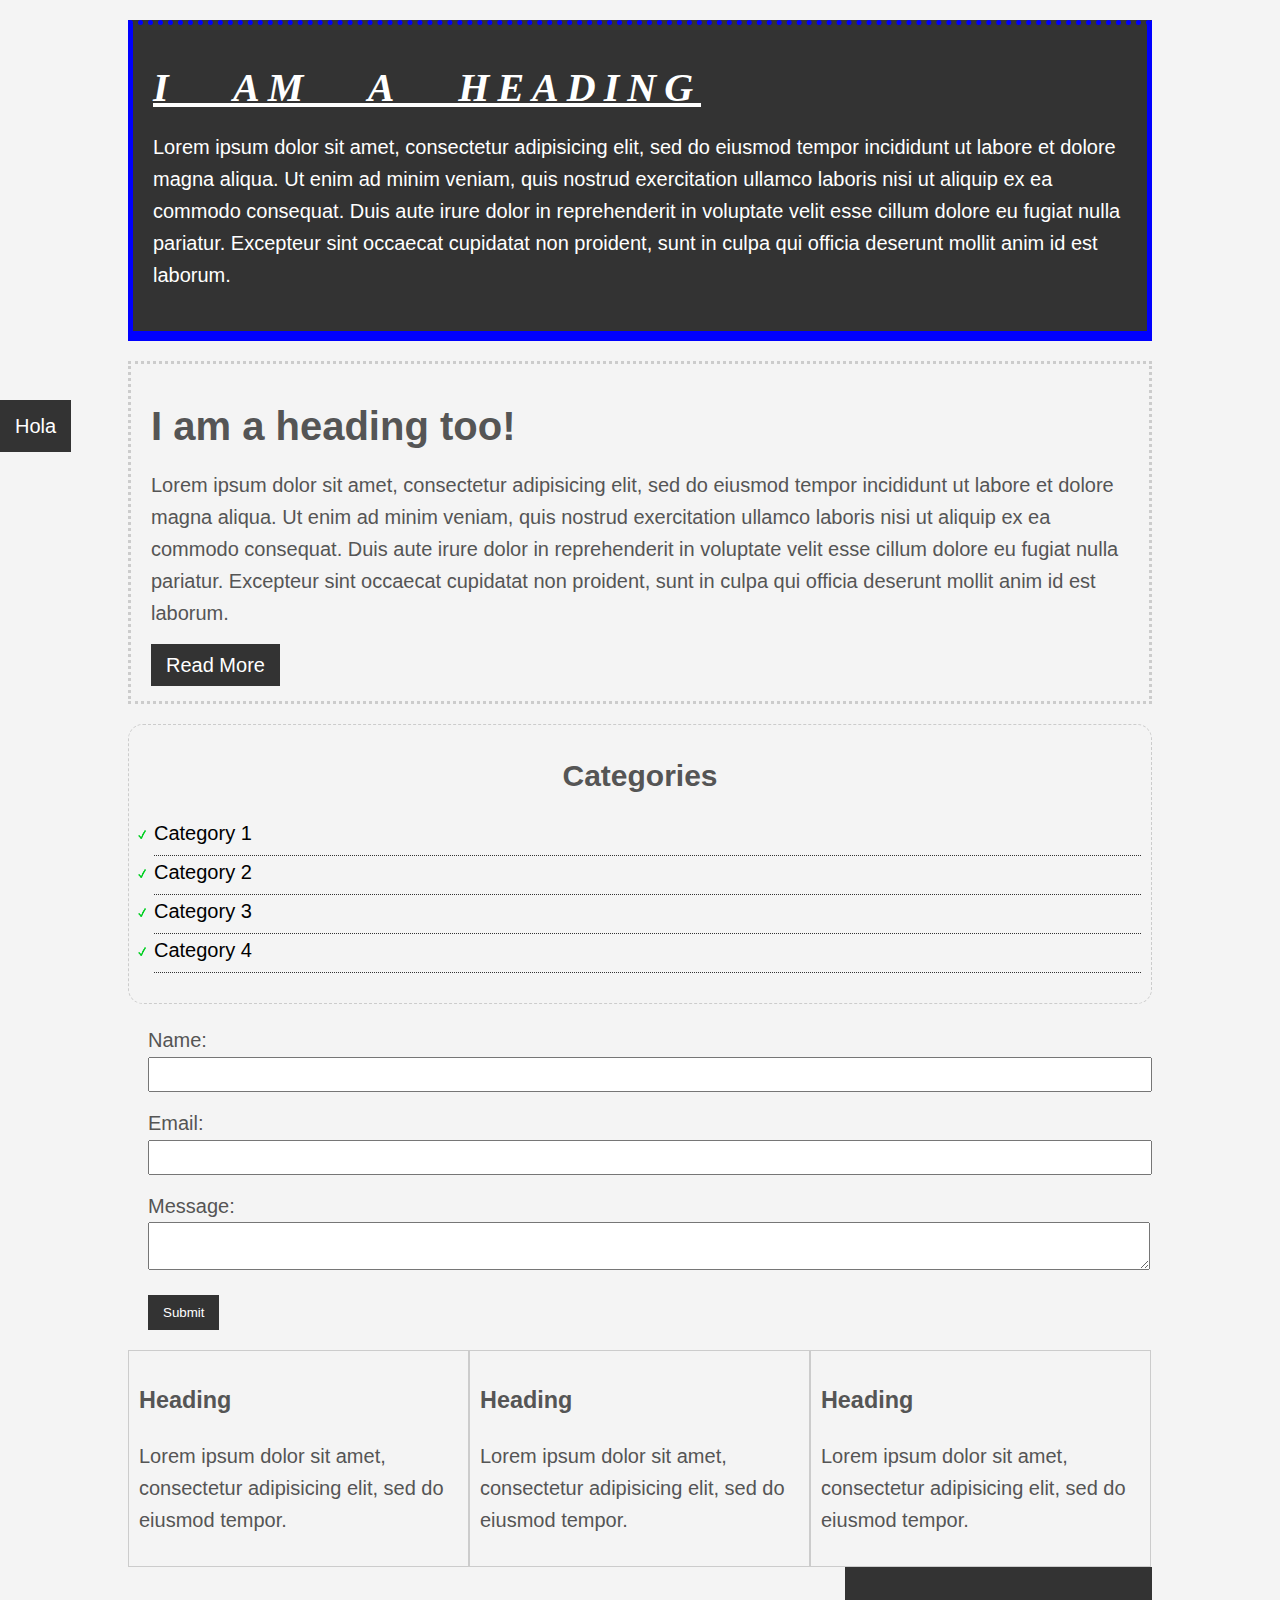
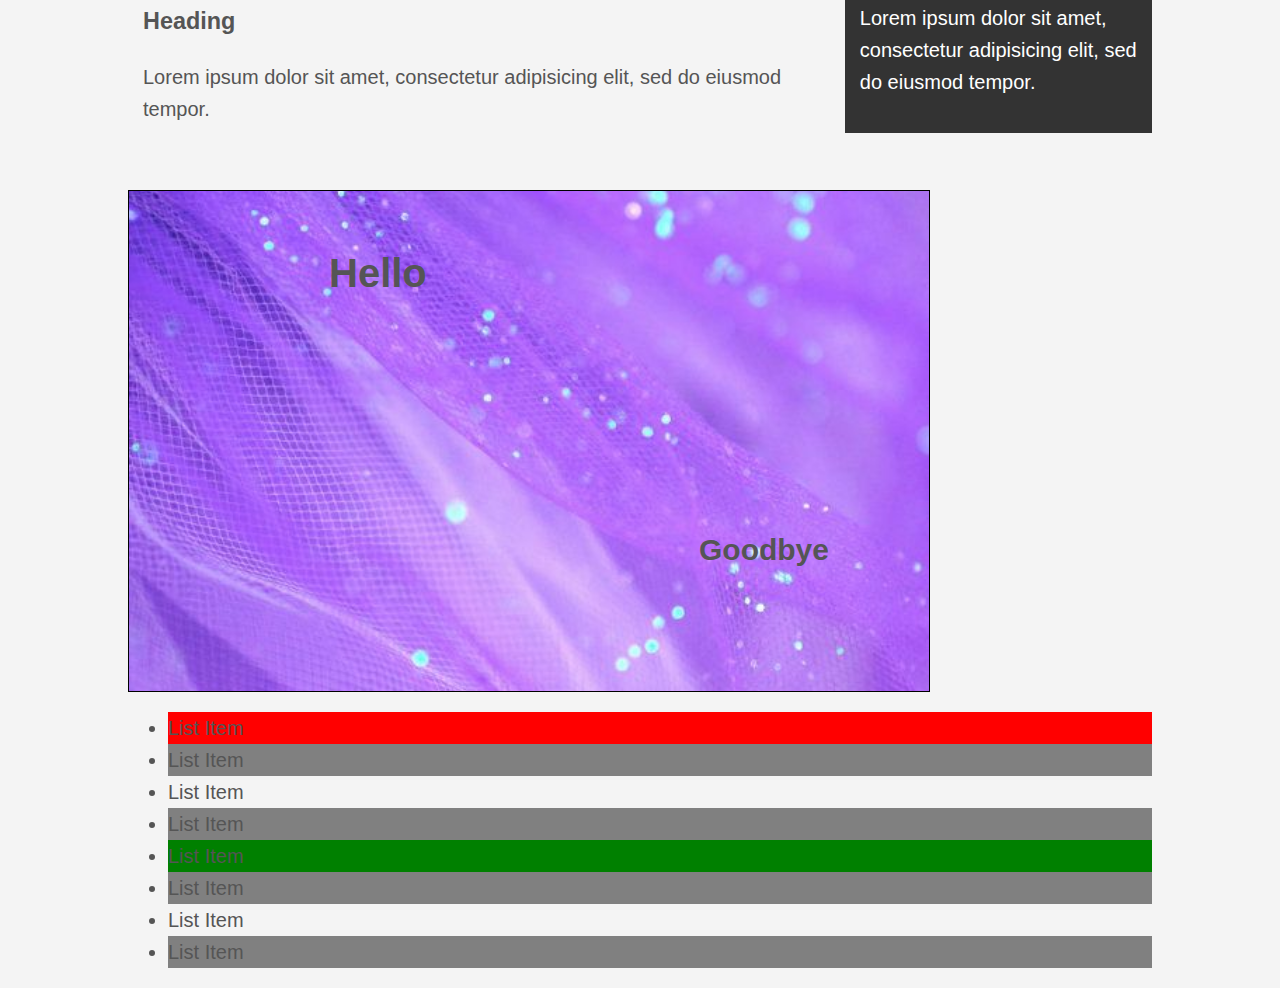
<file: CSS cheat sheet/index.html>
<!DOCTYPE html>
<html>
<head>
	<title>CSS Cheat Sheet</title>
	<!-- Internal CSS 
	<style type="text/css">
		h1{
			color: green;
		}
	</style>-->

	<!-- External CSS -->
	<link rel="stylesheet" type="text/css" href="css/style.css">
</head>
<body>
	<div class="container">
		<div class="box-1">
		<!-- inline CSS 
		<h1 style="color: blue">Hello World</h1>
		-->
			<h1>I am a heading</h1>
			<p>Lorem ipsum dolor sit amet, consectetur adipisicing elit, sed do eiusmod
			tempor incididunt ut labore et dolore magna aliqua. Ut enim ad minim veniam,
			quis nostrud exercitation ullamco laboris 	nisi ut aliquip ex ea commodo
			consequat. Duis aute irure dolor in reprehenderit in voluptate velit esse
			cillum dolore eu fugiat nulla pariatur. Excepteur sint occaecat cupidatat non
			proident, sunt in culpa qui officia deserunt mollit anim id est laborum.</p>
		</div>

		<div class="box-2">
		
			<h1>I am a heading too!</h1>
			<p>Lorem ipsum dolor sit amet, consectetur adipisicing elit, sed do eiusmod
			tempor incididunt ut labore et dolore magna aliqua. Ut enim ad minim veniam,
			quis nostrud exercitation ullamco laboris 	nisi ut aliquip ex ea commodo
			consequat. Duis aute irure dolor in reprehenderit in voluptate velit esse
			cillum dolore eu fugiat nulla pariatur. Excepteur sint occaecat cupidatat non
			proident, sunt in culpa qui officia deserunt mollit anim id est laborum.</p>
			<a class="button" href="">Read More</a>
		</div>

		<div class="categories">
			<h2>Categories</h2>
			<ul>
				<li><a href="#">Category 1</a></li>
				<li><a href="#">Category 2</a></li>
				<li><a href="#">Category 3</a></li>
				<li><a href="#">Category 4</a></li>
			</ul>
		</div>

		<form class="my-form">
			<div class="form-group">
				<label>Name: </label>
				<input type="text" name="name">
			</div>
			<div class="form-group">
				<label>Email: </label>
				<input type="text" name="email">
			</div>
			<div class="form-group">
				<label>Message: </label>
				<textarea name="message"></textarea>
			</div>
			<input class="button" type="submit" value="Submit" name="submit">
		</form>

		<div class="block">
			<h3>Heading</h3>
			<p>Lorem ipsum dolor sit amet, consectetur adipisicing elit, sed do eiusmod
			tempor.</p>	
		</div>
		<div class="block">
			<h3>Heading</h3>
			<p>Lorem ipsum dolor sit amet, consectetur adipisicing elit, sed do eiusmod
			tempor.</p>	
		</div>
		<div class="block">
			<h3>Heading</h3>
			<p>Lorem ipsum dolor sit amet, consectetur adipisicing elit, sed do eiusmod
			tempor.</p>	
		</div>
		<!--clear fix. clears float above it-->
		<div class="clr"></div>

		<div id="main-block">
			<h3>Heading</h3>
			<p>Lorem ipsum dolor sit amet, consectetur adipisicing elit, sed do eiusmod
			tempor.</p>	
		</div>

		<div id="sidebar">
			<p>Lorem ipsum dolor sit amet, consectetur adipisicing elit, sed do eiusmod
			tempor.</p>	
		</div>

		<div class="clr"></div>

		<div class="p-box">
			<h1>Hello</h1>
			<h2>Goodbye</h2>
		</div>

			<ul class="my-list">
				<li>List Item</li>
				<li>List Item</li>
				<li>List Item</li>
				<li>List Item</li>
				<li>List Item</li>
				<li>List Item</li>
				<li>List Item</li>
				<li>List Item</li>
			</ul>

	</div>

	<a class="fix-me button" href="">Hola</a>
</body>
</html>
</file>
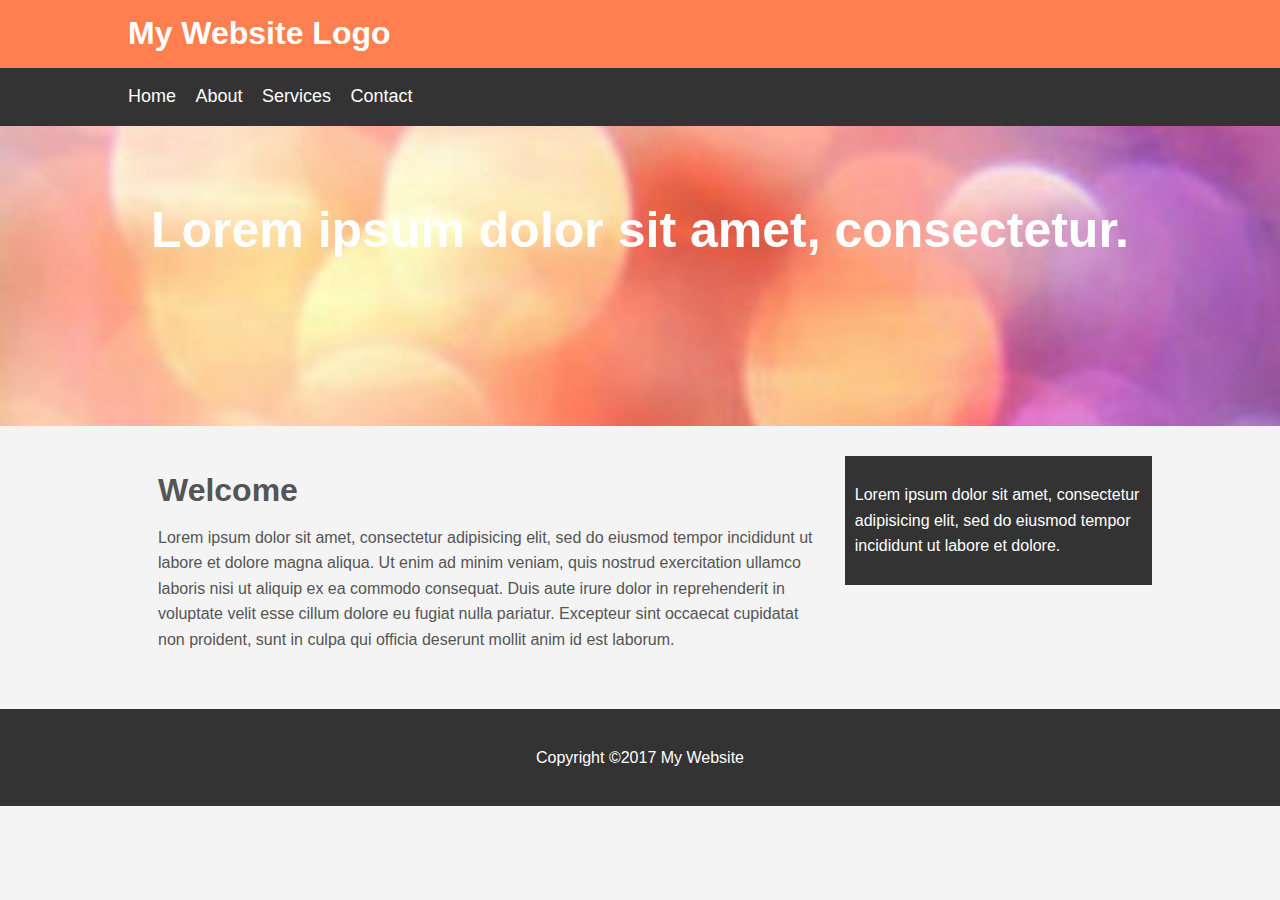
<file: Site/index.html>
<!DOCTYPE html>
<html>
<head>
	<title>My Website</title>
	<link rel="stylesheet" type="text/css" href="css/style.css">
</head>
<body>
	<header id="main-header">
		<div class="container">
			<h1>My Website Logo</h1>
		</div>
	</header>
	<nav id="navbar">
		<div class="container">
			<ul>
				<li><a href="#">Home</a></li>
				<li><a href="#">About</a></li>
				<li><a href="#">Services</a></li>
				<li><a href="#">Contact</a></li>
			</ul>
		</div>
	</nav>

	<section id="showcase">
		<div class="container">
			<h1>Lorem ipsum dolor sit amet, consectetur.</h1>
		</div>
	</section>

	<div class="container">
		<section id="main">
			<h1>Welcome</h1>
			<p>Lorem ipsum dolor sit amet, consectetur adipisicing elit, sed do eiusmod
			tempor incididunt ut labore et dolore magna aliqua. Ut enim ad minim veniam,
			quis nostrud exercitation ullamco laboris nisi ut aliquip ex ea commodo
			consequat. Duis aute irure dolor in reprehenderit in voluptate velit esse
			cillum dolore eu fugiat nulla pariatur. Excepteur sint occaecat cupidatat non
			proident, sunt in culpa qui officia deserunt mollit anim id est laborum.</p>
		</section>

		<aside id="sidebar">
			<p>Lorem ipsum dolor sit amet, consectetur adipisicing elit, sed do eiusmod
			tempor incididunt ut labore et dolore.</p>
		</aside>
	</div>

	<footer id="main-footer">
		<p>Copyright &copy;2017 My Website</p>
	</footer>
</body>
</html>
</file>
<file: Site/css/style.css>
body{
	background-color:#f4f4f4; 
	color: #555;
	font-family: Arial, Helvetica, sans-serif;
	font-size: 16px;
	line-height: 1.6em;
	margin: 0;
}

.container{
	width: 80%;
	margin:auto;
	overflow: hidden;
}
#main-header{
	background-color: coral;
	color: #fff;
}
#navbar{
	background-color: #333;
	color: #fff;
}
#navbar ul{
	padding: 0;
	list-style: none;
}
#navbar li{
	display: inline;
}
#navbar a{
	color: #fff;
	text-decoration: none;
	font-size: 18px;
	padding-right: 15px;
}
#showcase{
	background-image: url('../img/showcase.jpg');
	background-position: center right;
	background-repeat: no-repeat;
	background-size: cover;
	min-height: 300px;
	margin-bottom: 30px;
	text-align: center;
}
#showcase h1{
	color: #fff;
	font-size: 50px;
	line-height: 1.6em;
	padding-top: 30px;
}
#main{
	float: left;
	width: 70%;
	padding: 0 30px;
	box-sizing: border-box;
}
#sidebar{
	float: right;
	width: 30%;
	background: #333;
	color: #fff;
	padding: 10px;
	box-sizing: border-box;
}
#main-footer{
	background: #333;
	color: #fff;
	text-align: center;
	padding: 20px;
	margin-top: 40px;
}

@media(max-width: 600px){
	#main,
	#sidebar{
		width: 100%;
		float: none;
	}
}
</file>
<file: CSS cheat sheet/css/style.css>
/* 
*{
	/* reset/reload 
	margin: 0;
	padding: 0;
}
*/
body {
	background-color: #f4f4f4;
	color: #555555;
	font-family: Arial, Helvetica, sans-serif;
	font-size: 20px;
	font-weight: normal;
	/* Same as above 
	font: normal 16px Arial, Helvetica, sans-serif;*/
	line-height: 1.6em;
	margin:0;
}

a{
	text-decoration: none;
	color: #000;
}
a:hover{
	color: red;
}
a:active{
	color: green;
}
a:visited{

}

.container{
	/*width: 960px; -- a common size not responsive*/
	width: 80%;
	margin: auto;
}
.button{
	background-color: #333;
	color: #fff;
	padding: 10px 15px;
	border: none;
}
.button:hover{
	background-color: green;
	color: #fff;
}

.clr{
	clear: both;
}

.box-1{
	background-color: #333;
	color: #fff;
	/*border-right: 5px red solid;
	border-left: 5px red solid;*/
	border: 5px blue solid;
	border-bottom-width: 10px;
	border-top-style: dotted;
	padding: 20px;
	margin: 20px 0;
}

.box-1 h1{
	font-family: Tahoma;
	font-weight: 800;
	font-style: italic;
	text-decoration: underline;
	text-transform: uppercase;
	letter-spacing: 0.2em;
	word-spacing: 1em;
}

.box-2{
	border: 3px dotted #ccc;
	padding: 20px;
	margin: 20px 0;
}
.categories{
	border: 1px #ccc dashed;
	padding: 10px;
	border-radius: 15px;
}
.categories h2{
	text-align: center;
}
.categories ul{
	padding: 0;
	padding-left: 15px;
	list-style: square;
	list-style: none;
}
.categories li{
	padding-bottom: 6px;
	border-bottom: dotted 1px #333;
	list-style-image: url('../images/check.png');
}
.my-form{
	padding: 20px;
}
.my-form .form-group{
	padding-bottom: 15px;
}
.my-form label{
	display: block;
}
.my-form input[type="text"], .my-form textarea{
	padding:8px;
	width: 100%;
}
/*.my-form input[type="submit"]{
	background-color: #333;
	color: #fff;
	padding: 10px 15px;
	border: none;
}
targeting all buttons above below .container
*/
.block{
	float: left;
	width: 33.3%;
	border:1px solid #ccc;
	padding: 10px;
	/*width % takes account border and padding */
	box-sizing: border-box;
}
#main-block{
	float: left;
	width: 70%;
	padding: 15px;
	box-sizing: border-box;
}
#sidebar{
	float: right;
	width: 30%;
	background-color: #333;
	color: #fff;
	padding: 15px;
	box-sizing: border-box;
}
.p-box{
	width: 800px;
	height: 500px;
	border:1px solid #000;
	margin-top: 30px;
	position: relative;
	background-image: url('../images/bgimage.jpg');
	background-repeat: no-repeat;
	background-position: 100px 200px;
	background-position: center center;
	background-size: cover;
	

}
.p-box h1{
	position: absolute;
	top:40px;
	left: 200px;
}
.p-box h2{
	position: absolute;
	bottom: 100px;
	right: 100px;
}
.fix-me{
	position: fixed;
	top: 400px;
}
.my-list li:first-child{
	background: red;
}
.my-list li:last-child{
	background: blue;
}
.my-list li:nth-child(5){
	background: green;
}
.my-list li:nth-child(even){
	background: grey;
}
/*
.my-list li:nth-child(odd){
	background: yellow;
}
*/
</file>
